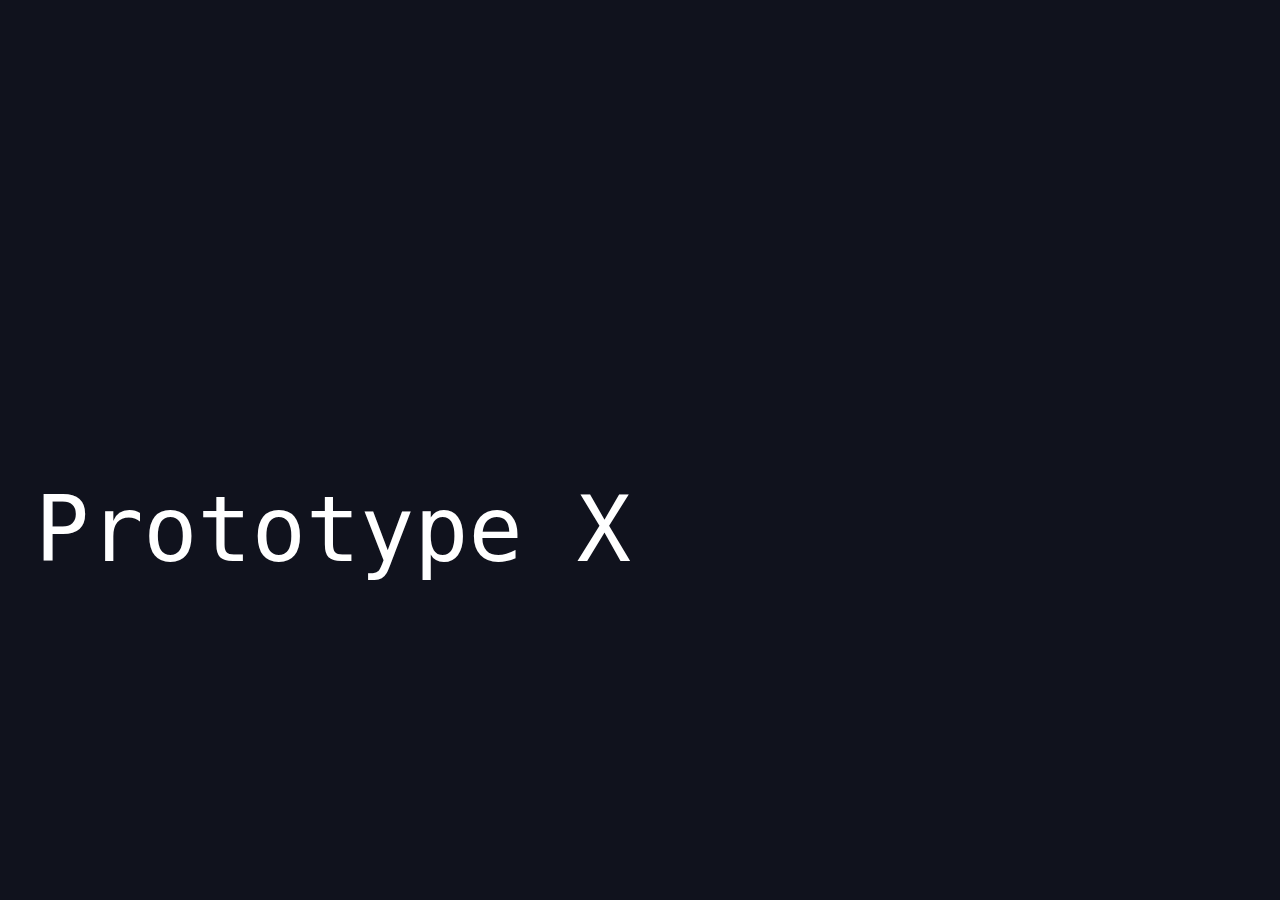
<file: docs/index.html>
<!DOCTYPE html>
<html>
    <head>
        <title>Prototype X</title>
        <meta charset="UTF-8">
    </head>
    <body style="background-color: rgb(16, 18, 29)"><div align="center" style="
        font-size: 90px;
        color: white;
        font-family: monospace;
        margin: 27px;
        position: absolute;
        top: 50%;
        ">Prototype X</div>
          
      </body>
</html>
</file>
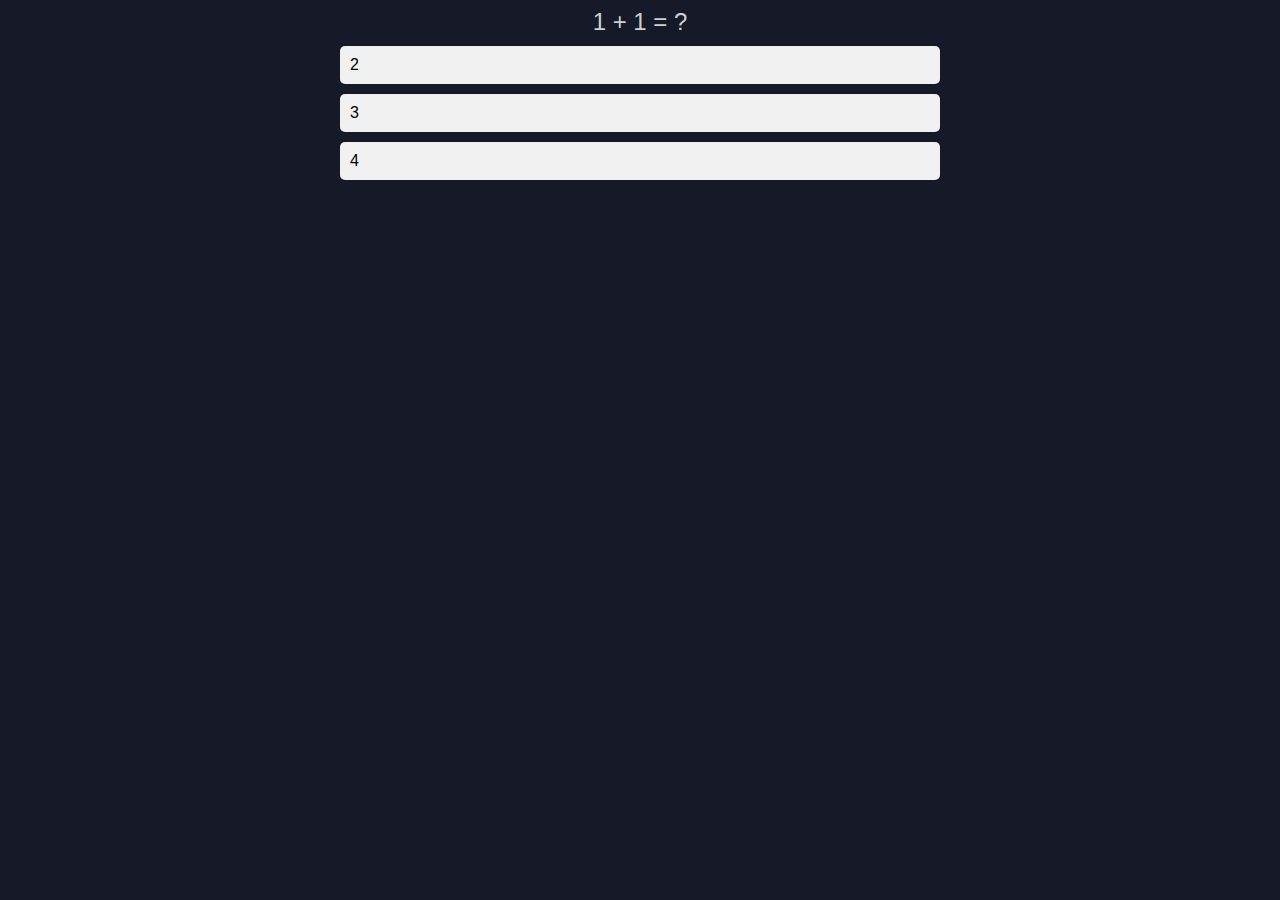
<file: source/examhosting.html>
<!DOCTYPE html> 
<html> 
    <head> 
        <title>Quiz Website</title> 
        <style> body { font-family: Arial, sans-serif; background-color: rgba(12, 15, 30, 0.955);}
    .container { max-width: 600px; margin: auto; }
    
    .question { font-size: 1.5rem; margin-bottom: 10px; color: rgb(208, 208, 208); text-align: center;}
    
    .options { display: flex; flex-direction: column; gap: 10px; }
    
    .option { padding: 10px; cursor: pointer; background-color: #f0f0f0; border-radius: 5px; transition: background-color 0.3s; }
    
    .option:hover { background-color: #e0e0e0ae; }
    
    .option:active { background-color: #d0d0d0; }
    
    .result { font-size: 1.2rem; margin-top: 20px; } 
        </style>
    
    </head> 
    <body> 
        <div class="container"> 
            <div class="question">1 + 1 = ?</div>
            <div class="options"> 
                <div class="option">2</div> 
                <div class="option">3</div> 
                <div class="option">4</div> 
            </div> 
        <div class="result"></div> 
        </div> 
    <script> document.querySelectorAll('.option').forEach(option => { option.addEventListener('click', function() { if (this.textContent === '2') { alert('Correct!'); } else { alert('Incorrect! The correct answer is 2.'); } }); }); </script> 
    </body>
    </html>
</file>
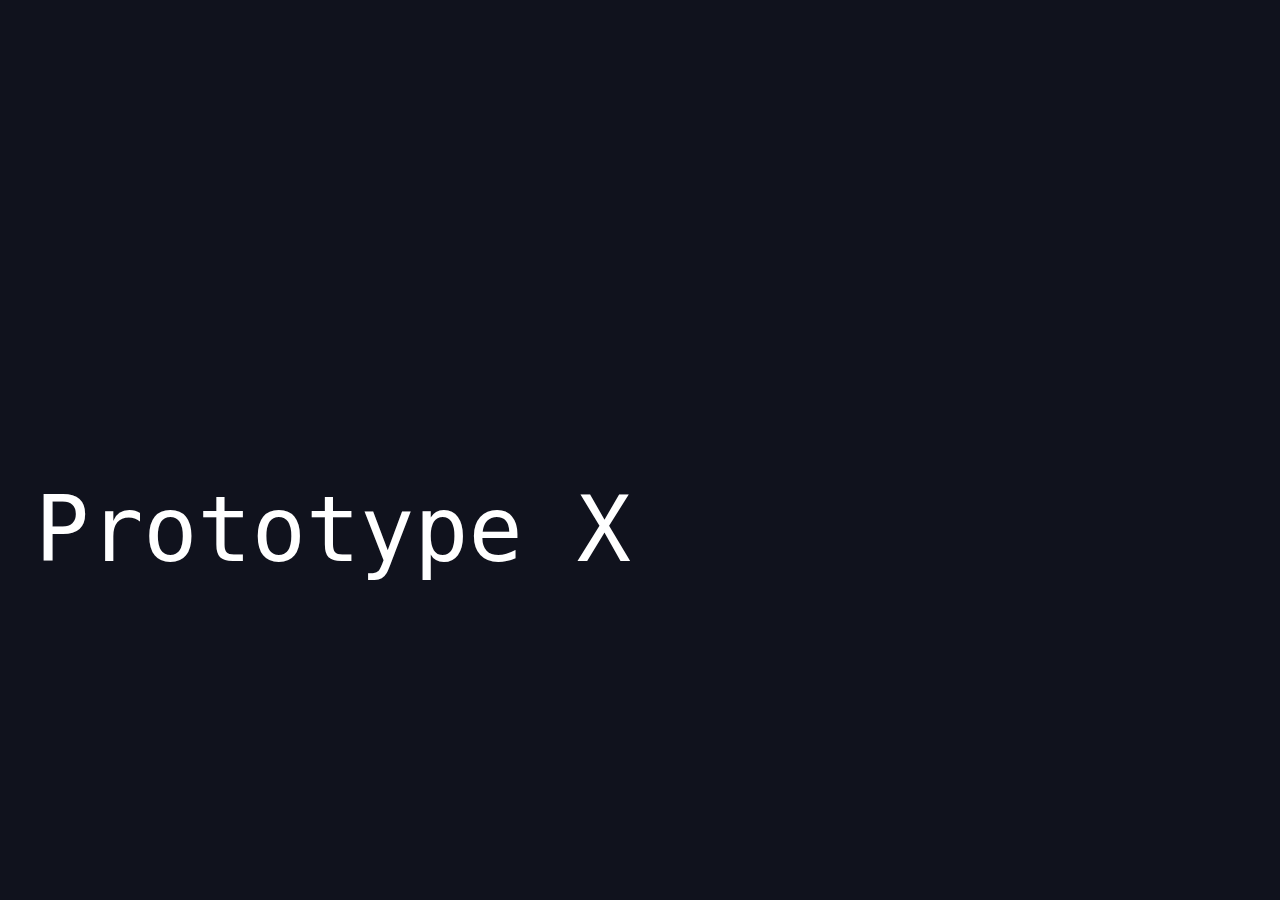
<file: source/homepage_static.html>
<!DOCTYPE html>
<html>
    <head>
        <title>Prototype X</title>
        <meta charset="UTF-8">
    </head>
    <body style="background-color: rgb(16, 18, 29)"><div align="center" style="
        font-size: 90px;
        color: white;
        font-family: monospace;
        margin: 27px;
        position: absolute;
        top: 50%;
        ">Prototype X</div>
          
      </body>
</html>
</file>
